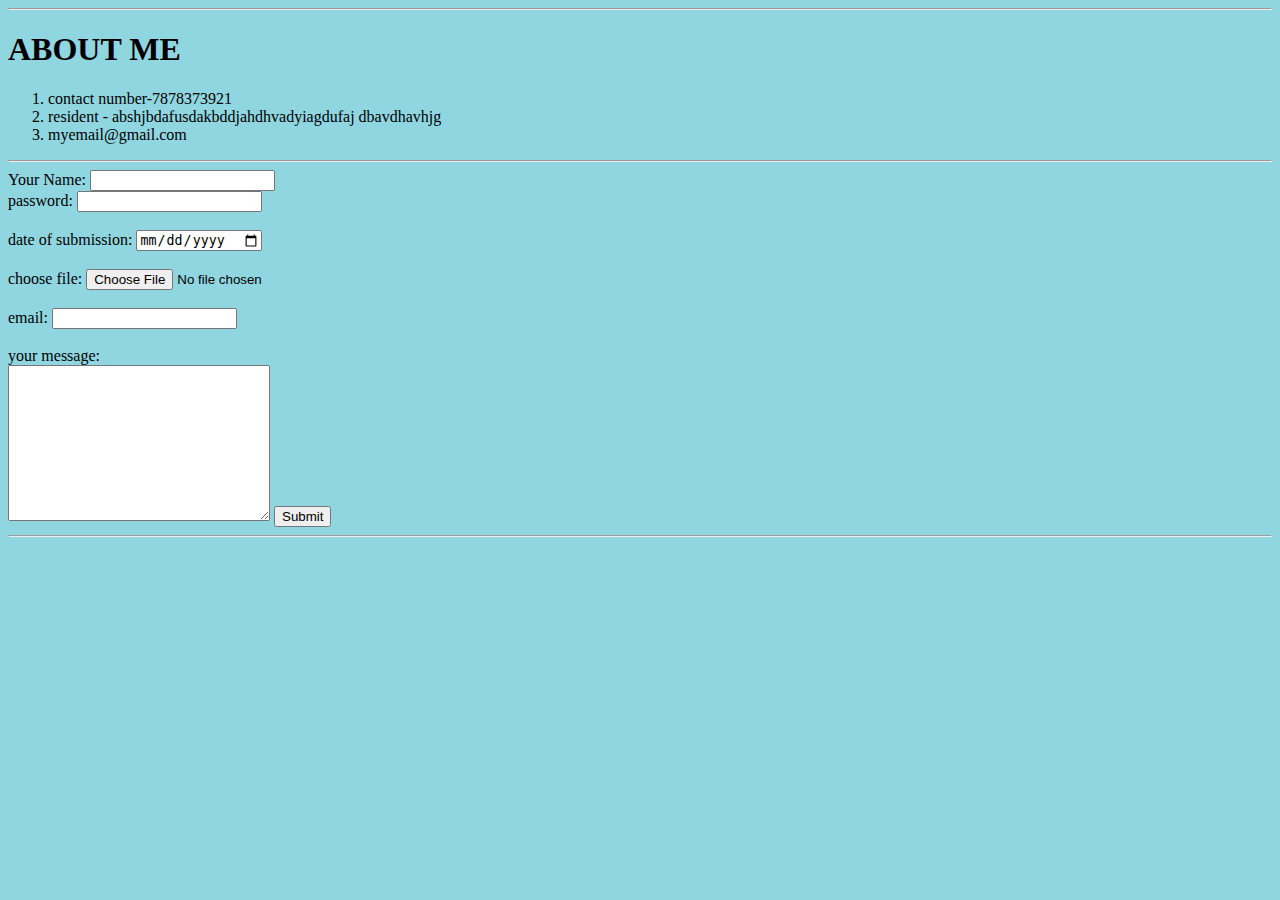
<file: contact.html>
<!DOCTYPE html>
<html lang="en" dir="ltr">
  <head>
    <meta charset="utf-8">
    <link rel="stylesheet" href="css/style.css">
    <title>contact</title>
  </head>
  <body >
    <hr>
<h1>ABOUT ME</h1>
<p>
  <ol>
  <li> contact number-7878373921</li>
  <li>resident - abshjbdafusdakbddjahdhvadyiagdufaj dbavdhavhjg </li>
  <li>myemail@gmail.com</li>
  </ol>
</p>
<hr>
<form  action="mailto:atharvaborse423@gmail.com" method="post" enctype="text/plain"
  <label>Your Name:</label>
  <input type="text" name="your name:" value="">


  <br>
  <label>password:</label>
<input type="password" name="your password" value=""><br>
<br>
<label>date of submission:</label>
<input type="date" name="date of submission" value=""><br>
<br>
<label>choose file:</label>
<input type="file" name="choose file" value="">
<br><br>
<label>email:</label>
<input type="email" name="your email" value=""><br><br>
<label>your message:</label><br>
<textarea name="yourmessage" rows="10" cols="30"></textarea>
<input type="submit" name="">

</form>


<hr>
  </body>
</html>
</file>
<file: css/style.css>
body{
  background-color:  #8fd6e1;
}
hr {
  background-color: red;
}
</file>
